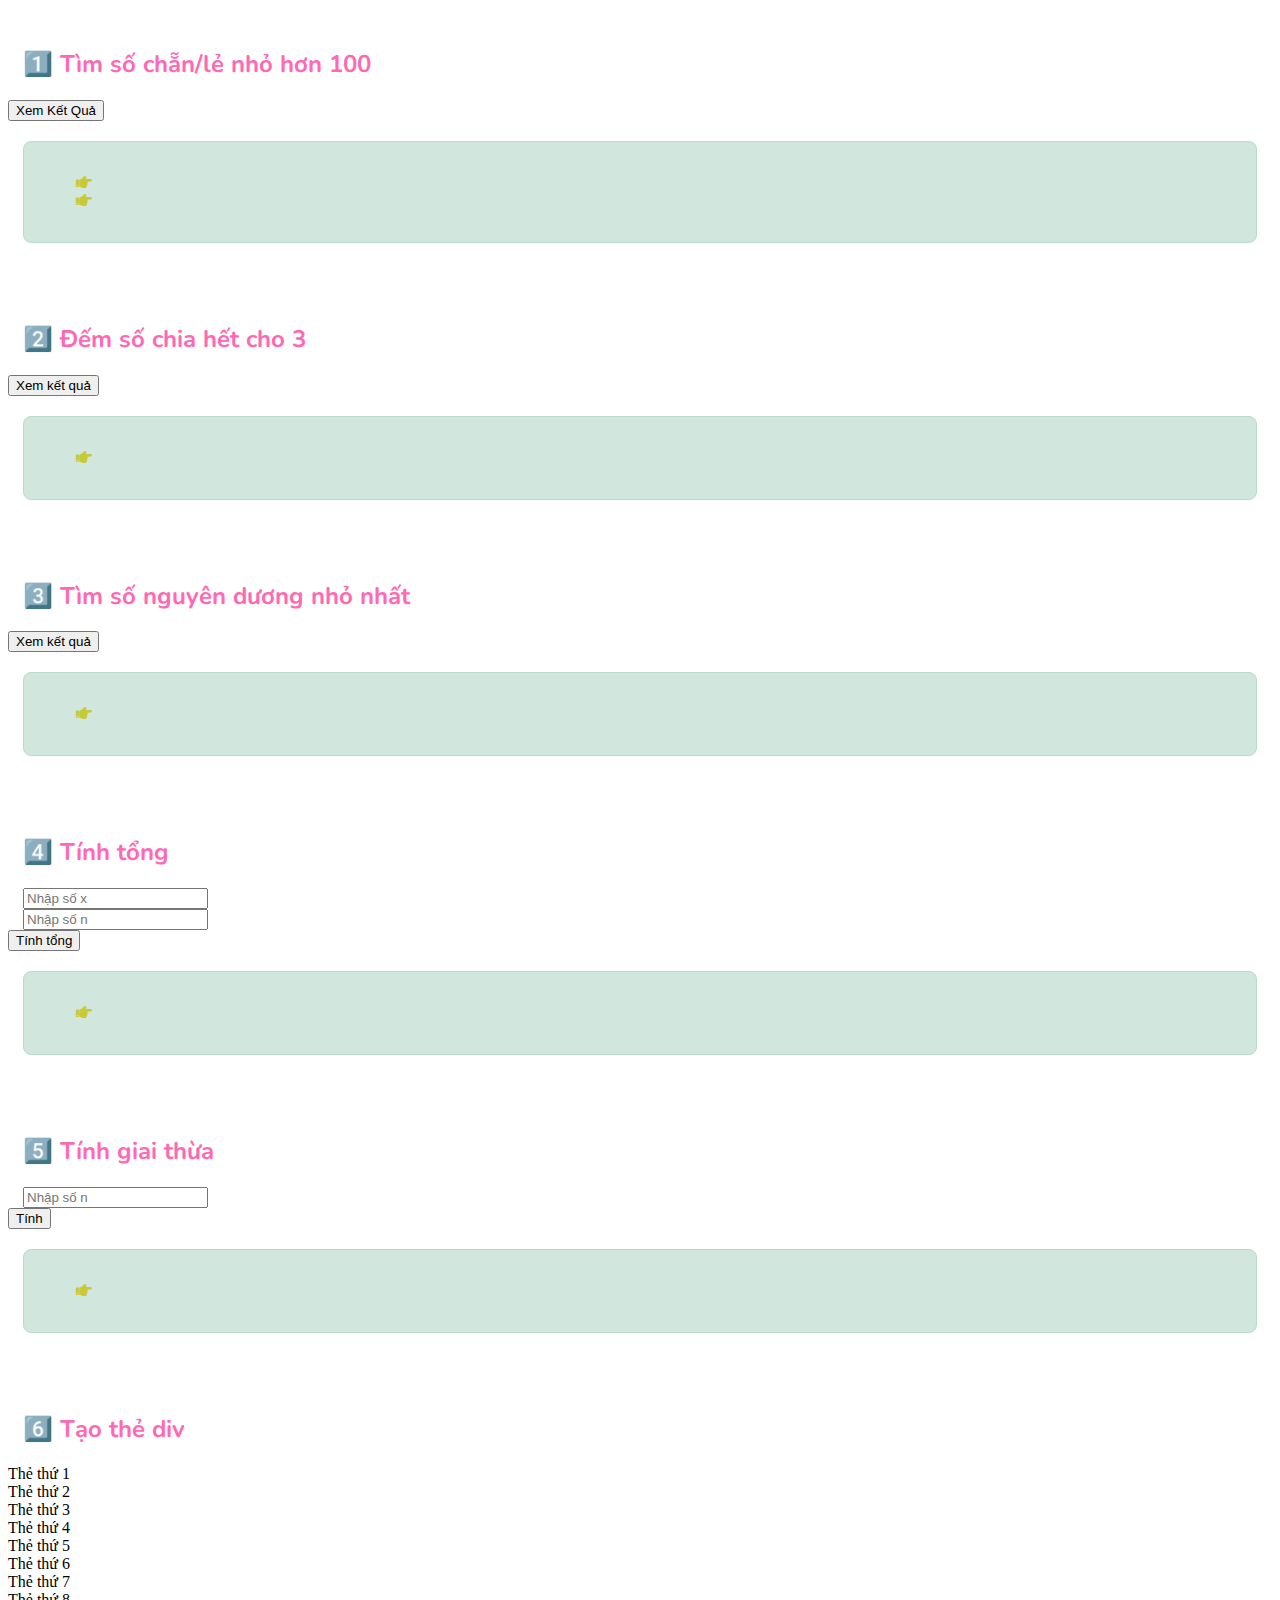
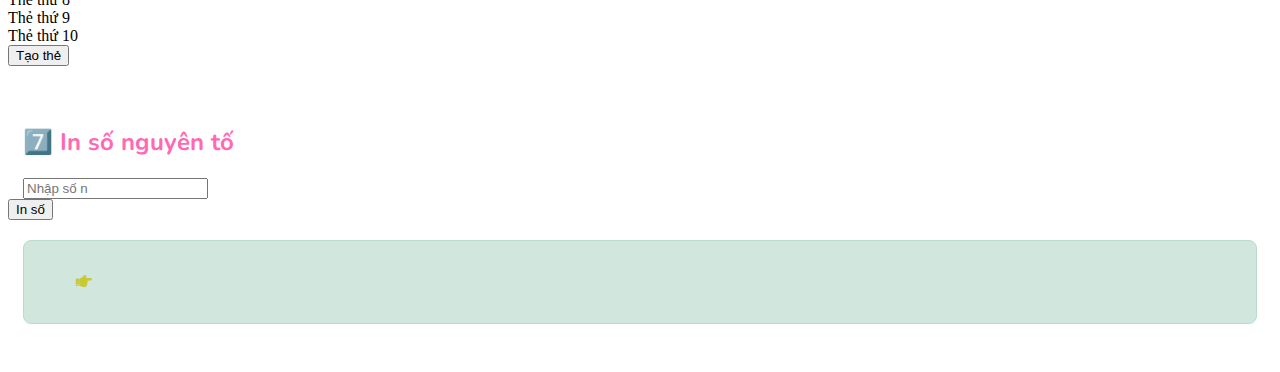
<file: BaiTap_VongLap/index.html>
<!DOCTYPE html>
<html lang="en">
  <head>
    <meta charset="UTF-8" />
    <meta http-equiv="X-UA-Compatible" content="IE=edge" />
    <meta name="viewport" content="width=device-width, initial-scale=1.0" />
    <title>Document</title>

    <link
      rel="stylesheet"
      href="https://cdnjs.cloudflare.com/ajax/libs/font-awesome/5.15.4/css/all.min.css"
    />
    <link
      href="https://fonts.googleapis.com/css2?family=Nunito:wght@600&display=swap"
      rel="stylesheet"
    />
    <link
      rel="stylesheet"
      href="https://cdn.jsdelivr.net/npm/bootstrap@4.6.0/dist/css/bootstrap.min.css"
      integrity="sha384-B0vP5xmATw1+K9KRQjQERJvTumQW0nPEzvF6L/Z6nronJ3oUOFUFpCjEUQouq2+l"
      crossorigin="anonymous"
    />

    <link rel="stylesheet" href="./css/main.css" />
  </head>
  <body>
    <!--BÀI 1:-->
    <div class="baitap1">
      <h2>1️⃣ Tìm số chẵn/lẻ nhỏ hơn 100</h2>
      <button type="button" class="btn btn-primary bu1" id="btnResultChanLe">
        Xem Kết Quả
      </button>
      <div class="end">
        <i class="fa fa-hand-point-right"></i>
        <span id="txtResultChan"></span>
        <br /><i class="fa fa-hand-point-right"></i>
        <span id="txtResultLe"></span>
      </div>
    </div>

    <!--Bài 2:-->
    <div class="baitap">
      <h2>2️⃣ Đếm số chia hết cho 3</h2>
      <button type="button" class="btn btn-primary" id="btnChiaHet3">
        Xem kết quả
      </button>
      <div class="end">
        <i class="fa fa-hand-point-right"></i>
        <span id="txtChiaHet3"></span>
      </div>
    </div>

    <!--BÀI 3:-->
    <div class="baitap">
      <h2>3️⃣ Tìm số nguyên dương nhỏ nhất</h2>
      <button type="button" class="btn btn-primary" id="btnNguyenDuong">
        Xem kết quả
      </button>
      <div class="end">
        <i class="fa fa-hand-point-right"></i>
        <span id="txtNguyenDuong"></span>
      </div>
    </div>

    <!--BÀI 4:-->
    <div class="baitap">
      <h2>4️⃣ Tính tổng</h2>
      <form>
        <div class="row">
          <div class="form-group col-12 col-lg-6">
            <label for="soX"></label>
            <input
              type="text"
              class="form-control"
              id="soX"
              placeholder="Nhập số x"
            />
          </div>
          <div class="form-group col-12 col-lg-6">
            <label for="soN"></label>
            <input
              type="number"
              class="form-control"
              id="soN"
              placeholder="Nhập số n"
            />
          </div>
        </div>
      </form>
      <button type="button" class="btn btn-primary" id="btnTong">
        Tính tổng
      </button>
      <div class="end">
        <i class="fa fa-hand-point-right"></i>
        <span id="txtTong"></span>
      </div>
    </div>

    <!--Bài 5:-->
    <div class="baitap">
      <h2>5️⃣ Tính giai thừa</h2>
      <form>
        <div class="row">
          <div class="form-group col-12 col-lg-6">
            <label for="soNgiaithua"></label>
            <input
              type="text"
              class="form-control"
              id="soNgiaithua"
              placeholder="Nhập số n"
            />
          </div>
        </div>
      </form>
      <button type="button" class="btn btn-primary" id="btnTinh">Tính</button>
      <div class="end">
        <i class="fa fa-hand-point-right"></i>
        <span id="txtTinh"></span>
      </div>
    </div>

    <!--BÀI 6:-->
    <div class="baitap bai6">
      <h2>6️⃣ Tạo thẻ div</h2>
      <div class="col-12 content">
        <div>Thẻ thứ 1</div>
        <div>Thẻ thứ 2</div>
        <div>Thẻ thứ 3</div>
        <div>Thẻ thứ 4</div>
        <div>Thẻ thứ 5</div>
        <div>Thẻ thứ 6</div>
        <div>Thẻ thứ 7</div>
        <div>Thẻ thứ 8</div>
        <div>Thẻ thứ 9</div>
        <div>Thẻ thứ 10</div>
      </div>
      <button type="button" class="btn btn-primary" id="btnTaoThe">
        Tạo thẻ
      </button>
    </div>

    <!--Bài 7:-->
    <div class="baitap">
      <h2>7️⃣ In số nguyên tố</h2>
      <form>
        <div class="row">
          <div class="form-group col-12 col-lg-6">
            <label for="tapSo"></label>
            <input
              type="text"
              class="form-control"
              id="tapSo"
              placeholder="Nhập số n"
            />
          </div>
        </div>
      </form>
      <button type="button" class="btn btn-primary" id="btnInSo">In số</button>
      <div class="end">
        <i class="fa fa-hand-point-right"></i>
        <span id="txtInSo"></span>
      </div>
    </div>

    <script
      src="https://code.jquery.com/jquery-3.5.1.slim.min.js"
      integrity="sha384-DfXdz2htPH0lsSSs5nCTpuj/zy4C+OGpamoFVy38MVBnE+IbbVYUew+OrCXaRkfj"
      crossorigin="anonymous"
    ></script>
    <script
      src="https://cdn.jsdelivr.net/npm/bootstrap@4.6.0/dist/js/bootstrap.bundle.min.js"
      integrity="sha384-Piv4xVNRyMGpqkS2by6br4gNJ7DXjqk09RmUpJ8jgGtD7zP9yug3goQfGII0yAns"
      crossorigin="anonymous"
    ></script>

    <script src="./js/main.js"></script>
  </body>
</html>
</file>
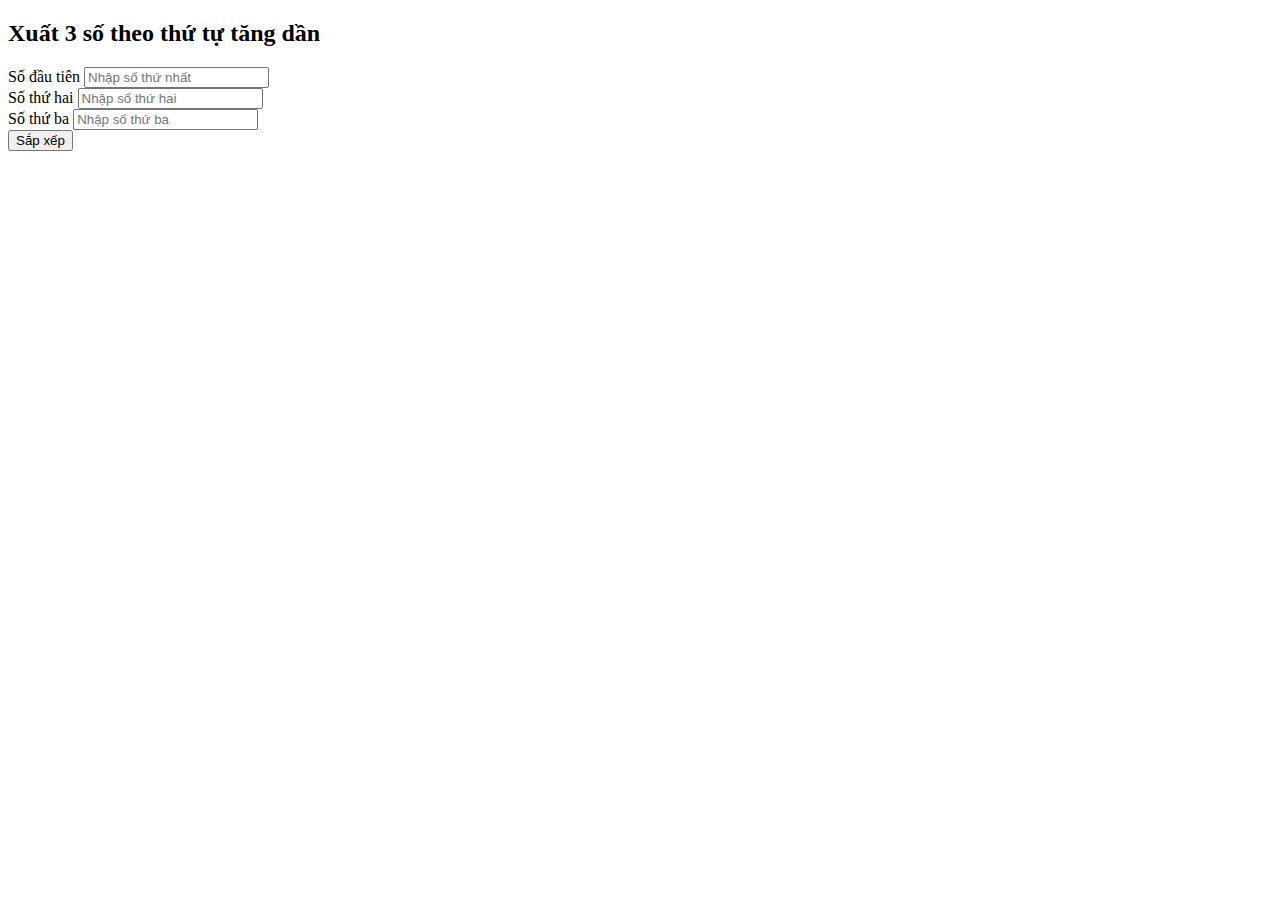
<file: BaiTap_JSBuoi4_LenhDieuKien/BAI_1/index.html>
<!DOCTYPE html>
<html lang="en">
<head>
    <meta charset="UTF-8">
    <meta http-equiv="X-UA-Compatible" content="IE=edge">
    <meta name="viewport" content="width=device-width, initial-scale=1.0">
    <title>Xuất 3 số theo thứ tự tăng dần</title>
    <!-- CSS Bootstrap -->
    <link rel="stylesheet" href="https://cdn.jsdelivr.net/npm/bootstrap@4.6.0/dist/css/bootstrap.min.css" integrity="sha384-B0vP5xmATw1+K9KRQjQERJvTumQW0nPEzvF6L/Z6nronJ3oUOFUFpCjEUQouq2+l" crossorigin="anonymous">

</head>
<body>
    <div class="container"> 
        <form class="col-4">
            <h2>Xuất 3 số theo thứ tự tăng dần</h2>
            <div class="form-group">
              <label for="inputNu1">Số đầu tiên</label>
              <input type="number" class="form-control" id="inputNu1" placeholder="Nhập số thứ nhất">
            </div>
            <div class="form-group">
              <label for="inputNu2">Số thứ hai</label>
              <input type="number" class="form-control" id="inputNu2" placeholder="Nhập số thứ hai">
            </div>
            <div class="form-group">
                <label for="inputNu3">Số thứ ba</label>
                <input type="number" class="form-control" id="inputNu3" placeholder="Nhập số thứ ba">
            </div>  
            <button type="button" id="btnNum" class="btn btn-primary">Sắp xếp</button>
          </form>
          <p id="txtNum" class="alert alert-success"></p>
    </div>
    <!-- JS Bootstrap -->
    <script src="https://code.jquery.com/jquery-3.5.1.slim.min.js" integrity="sha384-DfXdz2htPH0lsSSs5nCTpuj/zy4C+OGpamoFVy38MVBnE+IbbVYUew+OrCXaRkfj" crossorigin="anonymous"></script>
    <script src="https://cdn.jsdelivr.net/npm/bootstrap@4.6.0/dist/js/bootstrap.bundle.min.js" integrity="sha384-Piv4xVNRyMGpqkS2by6br4gNJ7DXjqk09RmUpJ8jgGtD7zP9yug3goQfGII0yAns" crossorigin="anonymous"></script>
    <!-- Script -->
    <script src="./js/main.js"></script>
</body>
</html>
</file>
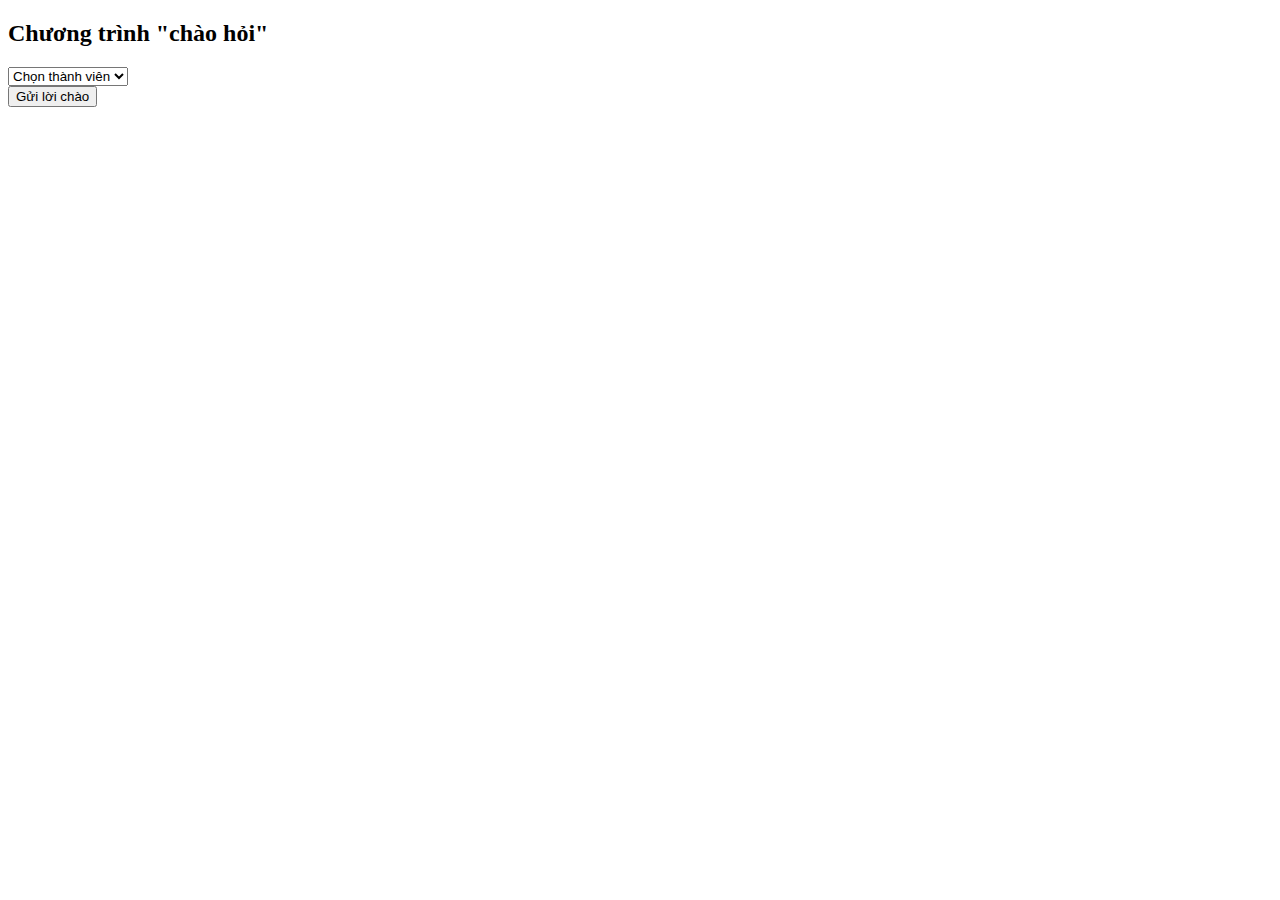
<file: BaiTap_JSBuoi4_LenhDieuKien/BAI_2/index.html>
<!DOCTYPE html>
<html lang="en">
<head>
    <meta charset="UTF-8">
    <meta http-equiv="X-UA-Compatible" content="IE=edge">
    <meta name="viewport" content="width=device-width, initial-scale=1.0">
    <title>Chương trình "chào hỏi"</title>
    <!-- CSS bootstrap -->
    <link rel="stylesheet" href="https://cdn.jsdelivr.net/npm/bootstrap@4.6.0/dist/css/bootstrap.min.css" integrity="sha384-B0vP5xmATw1+K9KRQjQERJvTumQW0nPEzvF6L/Z6nronJ3oUOFUFpCjEUQouq2+l" crossorigin="anonymous">
</head>
<body>
        <div class="container"> 
            <form class="col-4">
                <h2>Chương trình "chào hỏi"</h2>
                <div class="form-group">
                    <select class="form-control" id="thanhVien">
                        <option value="member">Chọn thành viên</option>
                        <option value="dad">Bố</option>
                        <option value="mom">Mẹ</option>
                        <option value="brother">Anh Trai</option>s
                        <option value="sister">Em Gái</option>
                    </select>
                </div>
                <button type="button" id="btnMember" class="btn btn-primary">Gửi lời chào</button>
                <p id="txtMember" class="alert alert-success"></p>
            </form>

        </div>
        
    <!-- JS bootstrap -->
    <script src="https://code.jquery.com/jquery-3.5.1.slim.min.js" integrity="sha384-DfXdz2htPH0lsSSs5nCTpuj/zy4C+OGpamoFVy38MVBnE+IbbVYUew+OrCXaRkfj" crossorigin="anonymous"></script>
    <script src="https://cdn.jsdelivr.net/npm/bootstrap@4.6.0/dist/js/bootstrap.bundle.min.js" integrity="sha384-Piv4xVNRyMGpqkS2by6br4gNJ7DXjqk09RmUpJ8jgGtD7zP9yug3goQfGII0yAns" crossorigin="anonymous"></script>
    <!-- JS Main -->
    <script src="./js/main.js"></script>
</body>
</html>
</file>
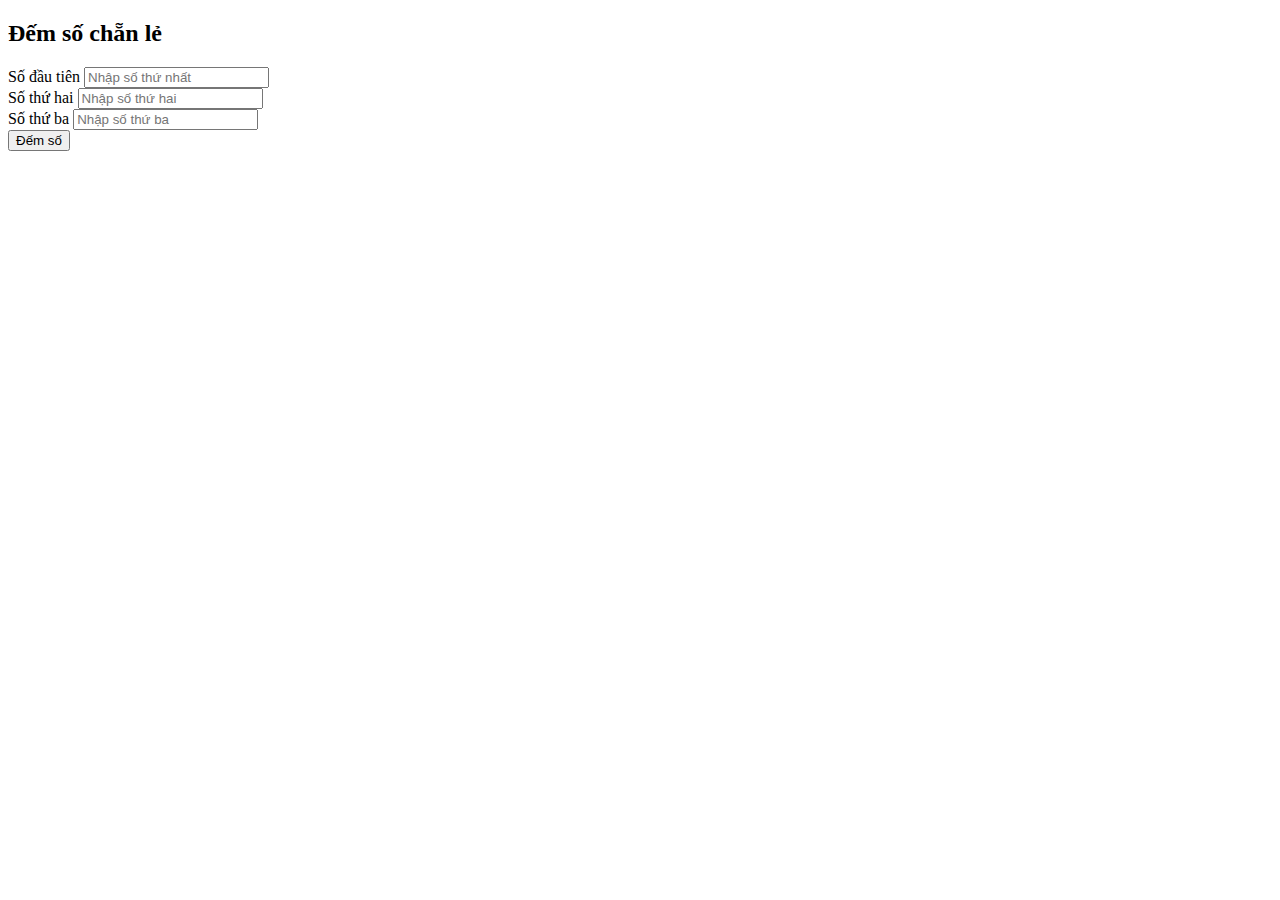
<file: BaiTap_JSBuoi4_LenhDieuKien/BAI_3/index.html>
<!DOCTYPE html>
<html lang="en">
<head>
    <meta charset="UTF-8">
    <meta http-equiv="X-UA-Compatible" content="IE=edge">
    <meta name="viewport" content="width=device-width, initial-scale=1.0">
    <title>Đếm số chẵn lẻ</title>
    <!-- CSS Bootstrap -->
    <link rel="stylesheet" href="https://cdn.jsdelivr.net/npm/bootstrap@4.6.0/dist/css/bootstrap.min.css" integrity="sha384-B0vP5xmATw1+K9KRQjQERJvTumQW0nPEzvF6L/Z6nronJ3oUOFUFpCjEUQouq2+l" crossorigin="anonymous">

</head>
<body>
    <div class="container"> 
        <form class="col-4">
            <h2>Đếm số chẵn lẻ</h2>
            <div class="form-group">
              <label for="inputNu1">Số đầu tiên</label>
              <input type="number" class="form-control" id="inputNu1" placeholder="Nhập số thứ nhất">
            </div>
            <div class="form-group">
              <label for="inputNu2">Số thứ hai</label>
              <input type="number" class="form-control" id="inputNu2" placeholder="Nhập số thứ hai">
            </div>
            <div class="form-group">
                <label for="inputNu3">Số thứ ba</label>
                <input type="number" class="form-control" id="inputNu3" placeholder="Nhập số thứ ba">
            </div>  
            <button type="button" id="btnNum" class="btn btn-primary">Đếm số</button>
          </form>
          <p id="txtNum" class="alert alert-success"></p>
    </div>
    <!-- JS Bootstrap -->
    <script src="https://code.jquery.com/jquery-3.5.1.slim.min.js" integrity="sha384-DfXdz2htPH0lsSSs5nCTpuj/zy4C+OGpamoFVy38MVBnE+IbbVYUew+OrCXaRkfj" crossorigin="anonymous"></script>
    <script src="https://cdn.jsdelivr.net/npm/bootstrap@4.6.0/dist/js/bootstrap.bundle.min.js" integrity="sha384-Piv4xVNRyMGpqkS2by6br4gNJ7DXjqk09RmUpJ8jgGtD7zP9yug3goQfGII0yAns" crossorigin="anonymous"></script>
    <!-- Script -->
    <script src="./js/main.js"></script>
</body>
</html>
</file>
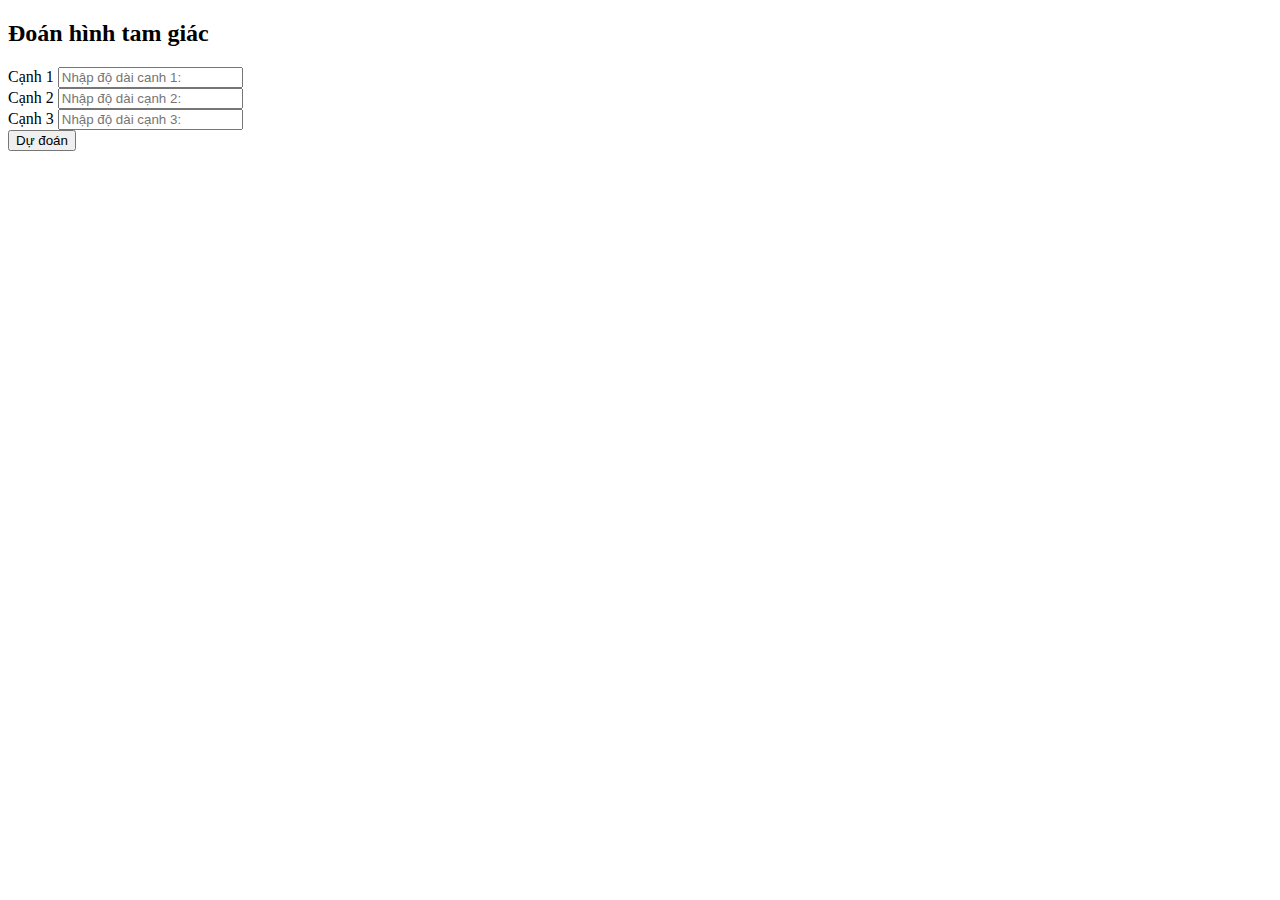
<file: BaiTap_JSBuoi4_LenhDieuKien/BAI_4/index.html>
<!DOCTYPE html>
<html lang="en">
<head>
    <meta charset="UTF-8">
    <meta http-equiv="X-UA-Compatible" content="IE=edge">
    <meta name="viewport" content="width=device-width, initial-scale=1.0">
    <title>Đóan hình tam giác</title>
    <!-- CSS Bootstrap -->
    <link rel="stylesheet" href="https://cdn.jsdelivr.net/npm/bootstrap@4.6.0/dist/css/bootstrap.min.css" integrity="sha384-B0vP5xmATw1+K9KRQjQERJvTumQW0nPEzvF6L/Z6nronJ3oUOFUFpCjEUQouq2+l" crossorigin="anonymous">

</head>
<body>
    <div class="container"> 
        <form class="col-4">
            <h2>Đoán hình tam giác</h2>
            <div class="form-group">
              <label for="inputNu1">Cạnh 1</label>
              <input type="number" class="form-control" id="inputNu1" placeholder="Nhập độ dài canh 1:">
            </div>
            <div class="form-group">
              <label for="inputNu2">Cạnh 2</label>
              <input type="number" class="form-control" id="inputNu2" placeholder="Nhập độ dài cạnh 2:">
            </div>
            <div class="form-group">
                <label for="inputNu3">Cạnh 3</label>
                <input type="number" class="form-control" id="inputNu3" placeholder="Nhập độ dài cạnh 3:">
            </div>  
            <button type="button" id="btnNum" class="btn btn-primary">Dự đoán</button>
          </form>
          <p id="txtNum" class="alert alert-success"></p>
    </div>
    <!-- JS Bootstrap -->
    <script src="https://code.jquery.com/jquery-3.5.1.slim.min.js" integrity="sha384-DfXdz2htPH0lsSSs5nCTpuj/zy4C+OGpamoFVy38MVBnE+IbbVYUew+OrCXaRkfj" crossorigin="anonymous"></script>
    <script src="https://cdn.jsdelivr.net/npm/bootstrap@4.6.0/dist/js/bootstrap.bundle.min.js" integrity="sha384-Piv4xVNRyMGpqkS2by6br4gNJ7DXjqk09RmUpJ8jgGtD7zP9yug3goQfGII0yAns" crossorigin="anonymous"></script>
    <!-- Script -->
    <script src="./js/main.js"></script>
</body>
</html>
</file>
<file: BaiTap_VongLap/css/main.css>
.baitap1{
    padding: 20px 0;
}
.baitap{
    padding: 20px 0;
}
h2{
    font-family: 'Nunito', sans-serif;
    color: hotpink;
    padding-left: 15px;
}
button .bu1{
    border-radius: 25px;
    letter-spacing: 1px;
    background-color: #4b70e2;
    color: #f9f9f9;
    border: none;
    outline: 0;
    padding: 10px 40px;
    transform: scale(1);
    margin: 10px 15px;
}

.end{
    background-color: #d1e7dd;
    padding: 32px;
    border-radius: 8px;
    border: 1px solid #badbcc;
    margin: 20px 15px;
    color: #0f5132
}
i{
    color: rgb(201, 201, 52);
    margin-left: 20px;
}
.row{
    padding: 0 15px;
}
</file>
